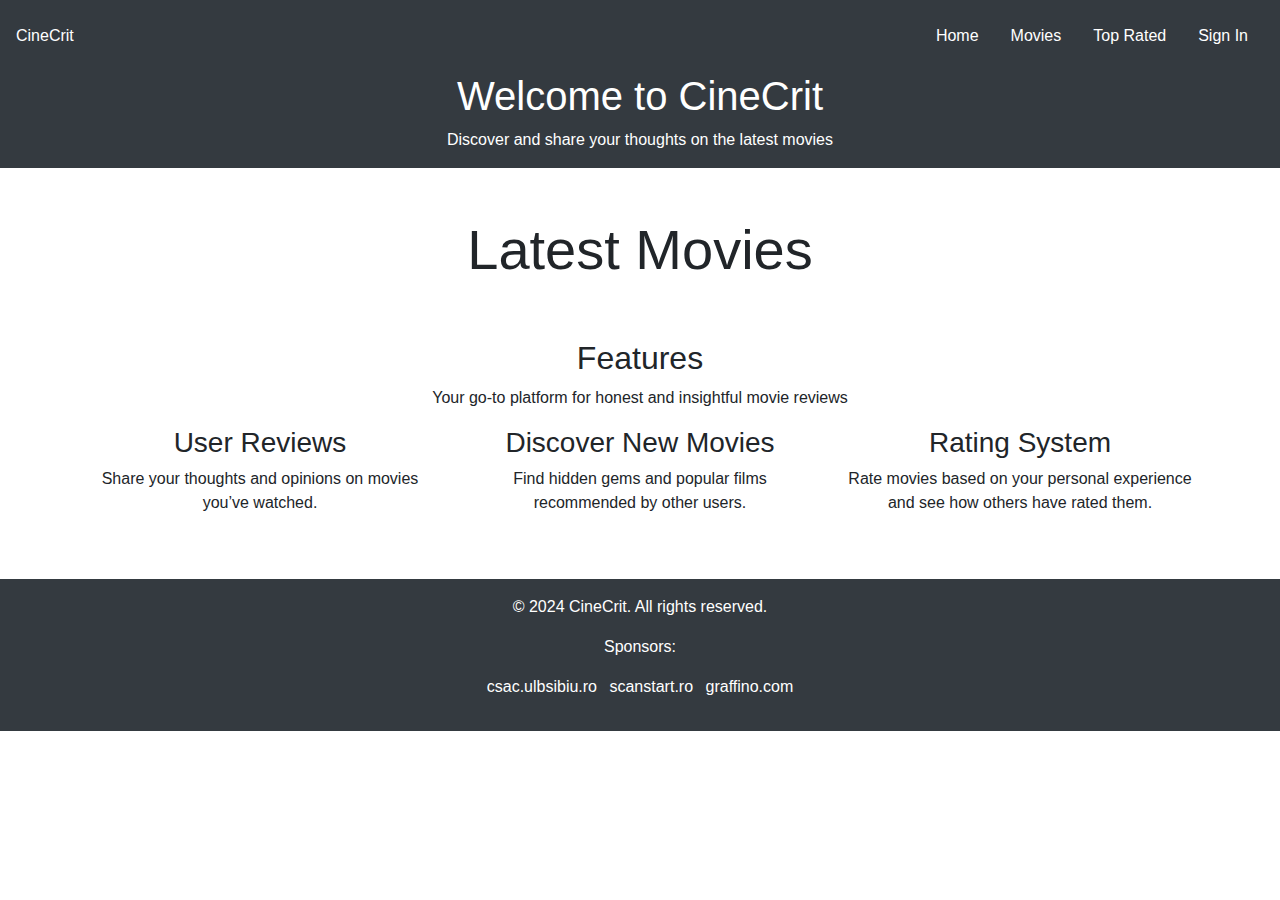
<file: proiect da da/index.html>
<!DOCTYPE html>
<html lang="en">
<head>
    <meta charset="UTF-8">
    <meta name="viewport" content="width=device-width, initial-scale=1.0">
    <title>CineCrit - Movie Reviews</title>
    <link rel="stylesheet" href="styles.css">
    <link rel="stylesheet" href="https://stackpath.bootstrapcdn.com/bootstrap/4.5.2/css/bootstrap.min.css">
    <script src="https://code.jquery.com/jquery-3.5.1.slim.min.js"></script>
    <script src="https://cdn.jsdelivr.net/npm/@popperjs/core@2.5.4/dist/umd/popper.min.js"></script>
    <script src="https://stackpath.bootstrapcdn.com/bootstrap/4.5.2/js/bootstrap.min.js"></script>
    <script src="index.js"></script>
    <script src="HTMLContent.js"></script>
</head>
<body>
    <div id="menu-placeholder"></div>
    <main>
        <section class="hero d-flex flex-column justify-content-center align-items-center text-center bg-dark text-white">
            <h1 class="hero-title">Welcome to CineCrit</h1>
            <p class="hero-subtitle">Discover and share your thoughts on the latest movies</p>
        </section>

        <section id="movie-carousel" class="container my-5">
            <h2 class="text-center display-4">Latest Movies</h2>
            <div id="carouselExampleControls" class="carousel slide" data-ride="carousel">
                <div class="carousel-inner">
                  </div>
                <a class="carousel-control-prev" href="#carouselExampleControls" role="button" data-slide="prev">
                    <span class="carousel-control-prev-icon" aria-hidden="true"></span>
                    <span class="sr-only">Previous</span>
                </a>
                <a class="carousel-control-next" href="#carouselExampleControls" role="button" data-slide="next">
                    <span class="carousel-control-next-icon" aria-hidden="true"></span>
                    <span class="sr-only">Next</span>
                </a>
            </div>
        </section>

        <section class="features container my-5">
            <h2 class="text-center">Features</h2>
            <p class="text-center">Your go-to platform for honest and insightful movie reviews</p>
            <div class="row">
                <div class="col-md-4 text-center">
                    <h3>User Reviews</h3>
                    <p>Share your thoughts and opinions on movies you’ve watched.</p>
                </div>
                <div class="col-md-4 text-center">
                    <h3>Discover New Movies</h3>
                    <p>Find hidden gems and popular films recommended by other users.</p>
                </div>
                <div class="col-md-4 text-center">
                    <h3>Rating System</h3>
                    <p>Rate movies based on your personal experience and see how others have rated them.</p>
                </div>
            </div>
        </section>
    </main>
    <div id="footer-placeholder"></div>

</body>
</html>
</file>
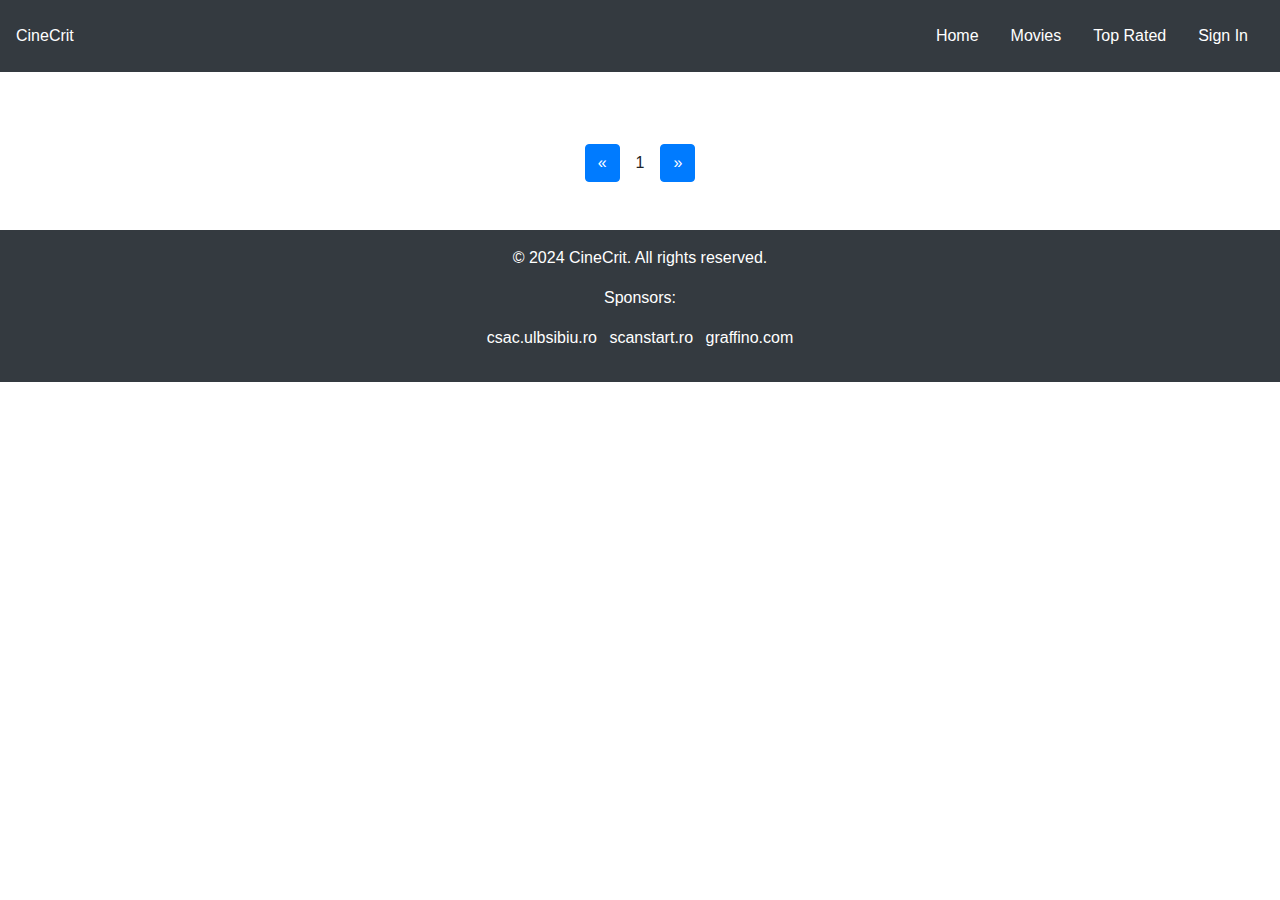
<file: proiect da da/movies.html>
<!DOCTYPE html>
<html lang="en">
<head>
    <meta charset="UTF-8">
    <meta name="viewport" content="width=device-width, initial-scale=1.0">
    <title>Movies - CineCrit</title>
    <link rel="stylesheet" href="https://stackpath.bootstrapcdn.com/bootstrap/4.5.2/css/bootstrap.min.css">
    <link rel="stylesheet" href="styles.css">
    <script src="https://code.jquery.com/jquery-3.5.1.slim.min.js"></script>
    <script src="https://cdn.jsdelivr.net/npm/@popperjs/core@2.5.4/dist/umd/popper.min.js"></script>
    <script src="https://stackpath.bootstrapcdn.com/bootstrap/4.5.2/js/bootstrap.min.js"></script>
    <script src="movies.js"></script>
    <script src="HTMLContent.js"></script>
</head>
<body>
    <div id="menu-placeholder"></div>
    <main class="container my-5">
        <section class="movie-list">
            <div class="row">
              </div>
        </section>
        <div class="pagination d-flex justify-content-center align-items-center mt-4">
            <button class="btn btn-primary prev-page">&laquo;</button>
            <span class="page-num mx-3">1</span>
            <button class="btn btn-primary next-page">&raquo;</button>
        </div>
    </main>
    <div id="footer-placeholder"></div>
</body>
</html>
</file>
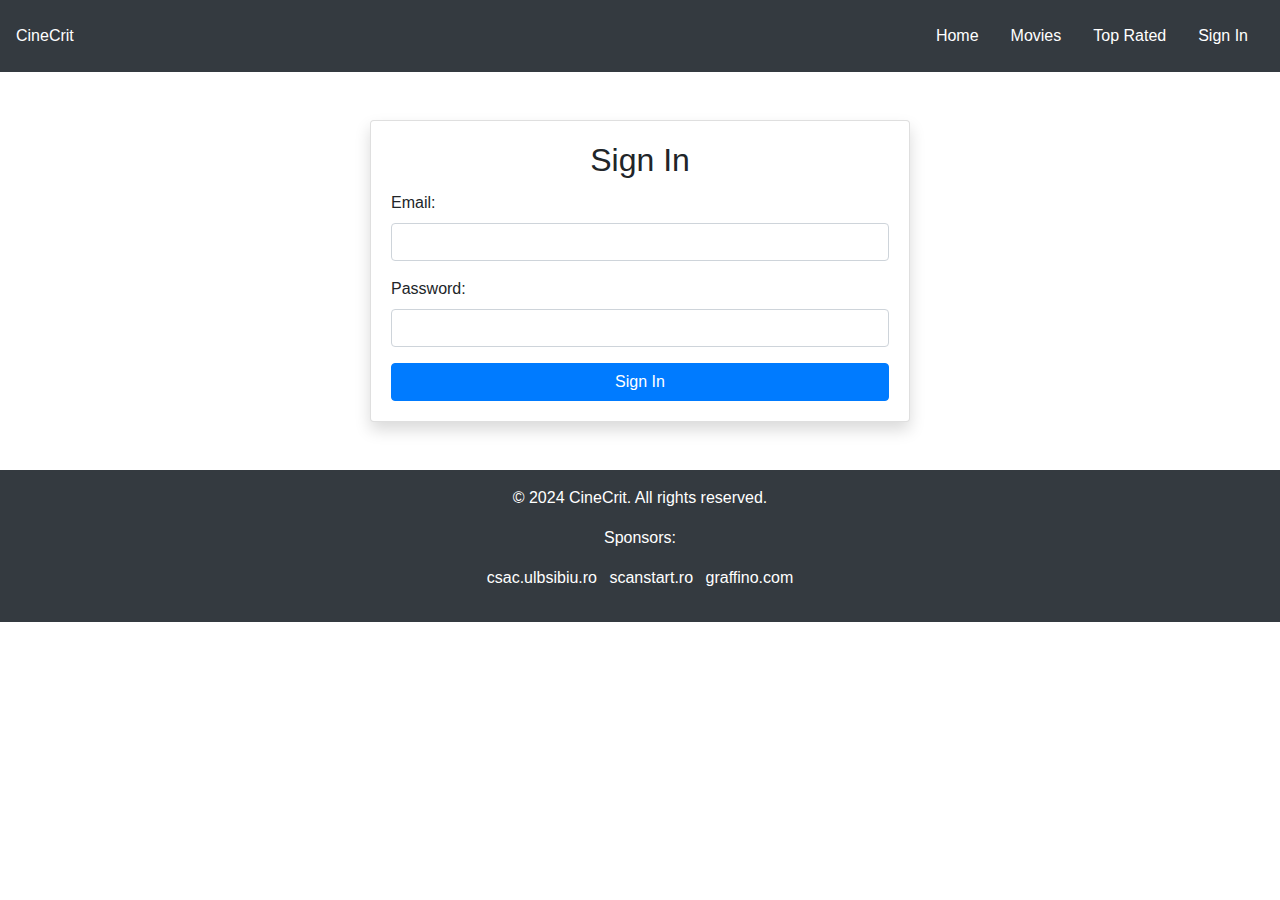
<file: proiect da da/sign-in.html>
<!DOCTYPE html>
<html lang="en">
<head>
    <meta charset="UTF-8">
    <meta name="viewport" content="width=device-width, initial-scale=1.0">
    <title>Sign In - CineCrit</title>
    <link rel="stylesheet" href="https://stackpath.bootstrapcdn.com/bootstrap/4.5.2/css/bootstrap.min.css">
    <link rel="stylesheet" href="styles.css">
    <script src="HTMLContent.js"></script>
</head>
<body>
    <div id="menu-placeholder"></div>
    <main class="container my-5">
        <div class="row justify-content-center">
            <div class="col-md-6">
                <div class="card shadow">
                    <div class="card-body">
                        <h2 class="card-title text-center">Sign In</h2>
                        <form action="#" method="POST">
                            <div class="form-group">
                                <label for="email">Email:</label>
                                <input type="email" id="email" name="email" class="form-control" required>
                            </div>
                            <div class="form-group">
                                <label for="password">Password:</label>
                                <input type="password" id="password" name="password" class="form-control" required>
                            </div>
                            <button type="submit" class="btn btn-primary btn-block">Sign In</button>
                        </form>
                    </div>
                </div>
            </div>
        </div>
    </main>
    <script src="https://code.jquery.com/jquery-3.5.1.slim.min.js"></script>
    <script src="https://cdn.jsdelivr.net/npm/@popperjs/core@2.9.9/dist/umd/popper.min.js"></script>
    <script src="https://stackpath.bootstrapcdn.com/bootstrap/4.5.2/js/bootstrap.min.js"></script>
    <div id="footer-placeholder"></div>
</body>
</html>
</file>
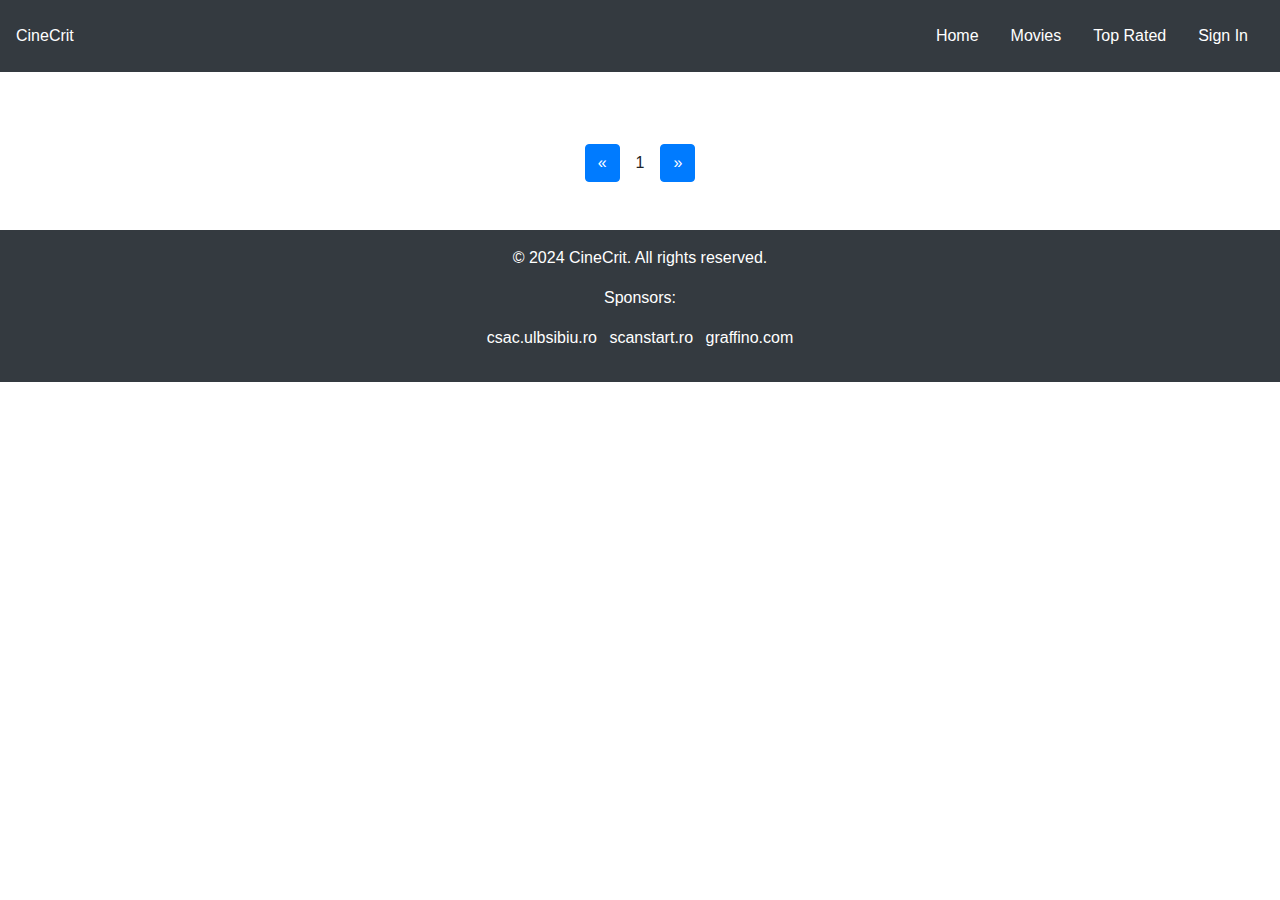
<file: proiect da da/top-rated.html>
<!DOCTYPE html>
<html lang="en">
<head>
    <meta charset="UTF-8">
    <meta name="viewport" content="width=device-width, initial-scale=1.0">
    <title>Top Rated - CineCrit</title>
    <link rel="stylesheet" href="styles.css">
    <link rel="stylesheet" href="https://stackpath.bootstrapcdn.com/bootstrap/4.5.2/css/bootstrap.min.css">
    <script src="https://code.jquery.com/jquery-3.5.1.slim.min.js"></script>
    <script src="https://cdn.jsdelivr.net/npm/@popperjs/core@2.5.4/dist/umd/popper.min.js"></script>
    <script src="https://stackpath.bootstrapcdn.com/bootstrap/4.5.2/js/bootstrap.min.js"></script>
    <script src="top-rated.js"></script>
    <script src="HTMLContent.js"></script>
</head>
<body>
    <div id="menu-placeholder"></div>
    <main class="container my-5">
        <section class="top-rated">
            <div id="movies" class="row">
                </div>
        </section>
        <div class="pagination d-flex justify-content-center align-items-center mt-4">
            <button class="btn btn-primary prev-page">&laquo;</button>
            <span class="page-num mx-3">1</span>
            <button class="btn btn-primary next-page">&raquo;</button>
        </div>
    </main>
    <div id="footer-placeholder"></div>
</body>
</html>
</file>
<file: proiect da da/styles.css>
.carousel-item img {
    height: auto; 
    max-height: 400px; 
    width: 100%; 
    object-fit: contain; 
    object-position: center; 
}

.carousel-item {
    background-color: #343a40; 
}


.movie {
    margin-bottom: 20px;
}
.movie img {
    width: 100%;
    height: auto;
}
.movie h3 {
    margin-top: 10px;
    font-size: 1.25rem;
}
.movie p {
    font-size: 1rem;
}

 .movie-details .card {
    margin-bottom: 1rem;
 }
 #movie-poster {
     max-width: 100%;
      height: auto;
 }
.comments, .rating {
    margin-top: 2rem;
}
.movie-title {
    font-size: 2rem;
    font-weight: bold;
}
.movie-overview-card {
    background-color: #f8f9fa; 
    padding: 1rem;
    border-radius: 0.25rem;
 }
</file>
